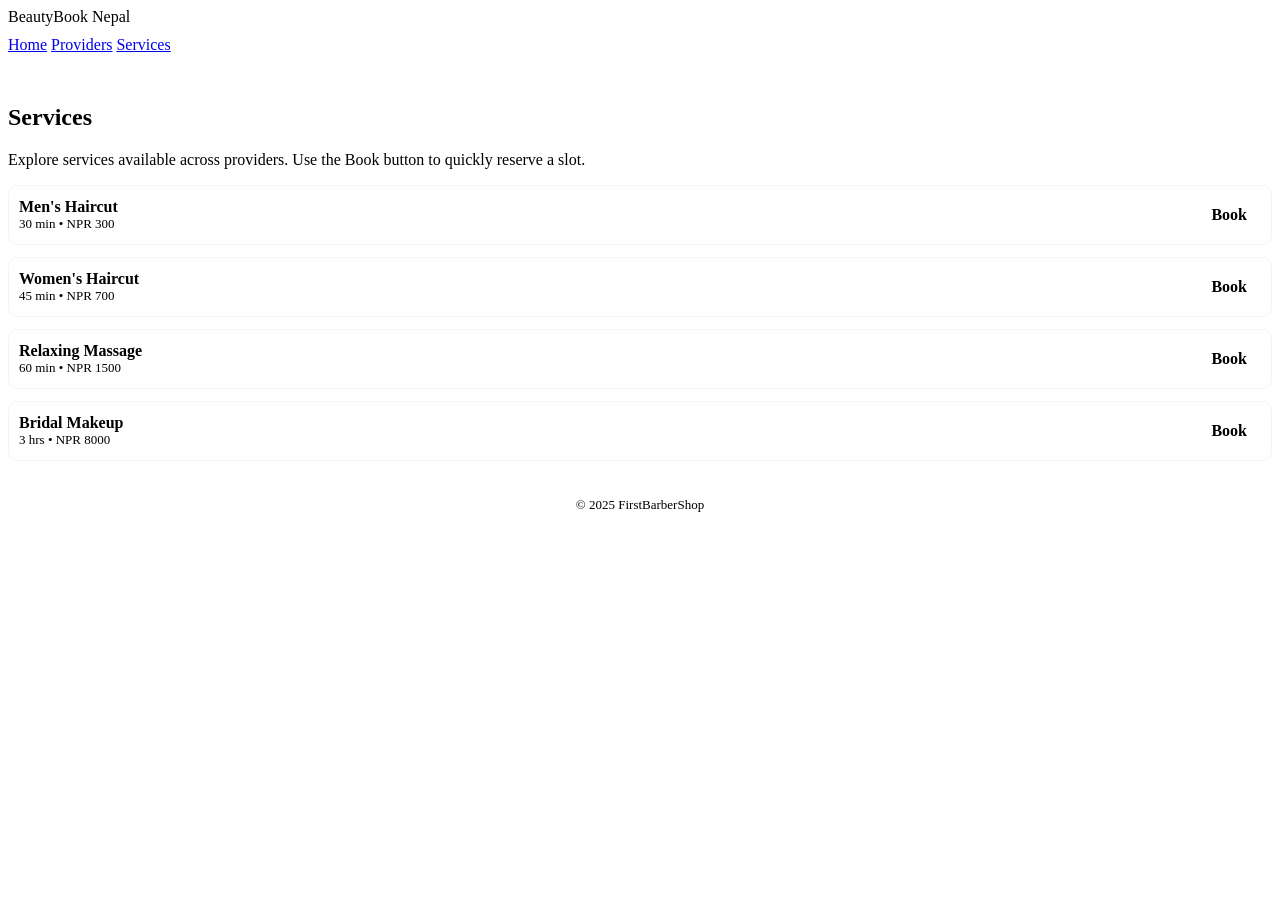
<file: assets/services.html>
<!doctype html>
<html lang="en">
<head>
<meta charset="utf-8" />
<meta name="viewport" content="width=device-width,initial-scale=1" />
<title>Services — BeautyBook Nepal</title>
<link rel="stylesheet" href="/assets/style.css">
</head>
<body>
<header class="header">
<div class="container bar">
<div class="brand">BeautyBook Nepal</div>
<nav>
<a href="/index.html">Home</a>
<a href="/providers.html">Providers</a>
<a href="/services.html">Services</a>
<a href="/book.html" class="btn btn-primary">Book Now</a>
</nav>
</div>
</header>


<main class="container">
<section class="section">
<h1>Services</h1>
<p class="muted">Explore services available across providers. Use the Book button to quickly reserve a slot.</p>


<div style="margin-top:12px" class="service-list">
<div class="service-item"><div><strong>Men's Haircut</strong><div class="muted small">30 min • NPR 300</div></div><a class="btn" href="/book.html?service=Mens+Haircut">Book</a></div>
<div class="service-item"><div><strong>Women's Haircut</strong><div class="muted small">45 min • NPR 700</div></div><a class="btn" href="/book.html?service=Womens+Haircut">Book</a></div>
<div class="service-item"><div><strong>Relaxing Massage</strong><div class="muted small">60 min • NPR 1500</div></div><a class="btn" href="/book.html?service=Massage">Book</a></div>
<div class="service-item"><div><strong>Bridal Makeup</strong><div class="muted small">3 hrs • NPR 8000</div></div><a class="btn" href="/book.html?service=Bridal+Makeup">Book</a></div>
</div>
</section>
</main>


<footer class="footer"><div class="container small muted">© 2025 FirstBarberShop</div></footer>
</body>
</html>
</file>
<file: assets/style.css>
/* Place in /assets/style.css */
.searchbar input{padding:10px 14px;border-radius:12px;border:none;min-width:220px}
.btn{background:var(--card);padding:10px 14px;border-radius:10px;text-decoration:none;color:var(--dark);font-weight:700;display:inline-block}
.btn-primary{background:linear-gradient(90deg,var(--accent),var(--accent-2));color:white;box-shadow:var(--shadow);}
.hero{padding:28px 0}
.hero-grid{display:grid;grid-template-columns:1fr 360px;gap:20px;align-items:center}
.hero h1{font-size:28px;margin:0 0 8px}
.hero p{color:var(--muted);margin:0 0 12px}
.featured{display:grid;grid-template-columns:repeat(auto-fit,minmax(240px,1fr));gap:16px}
.card{background:var(--card);border-radius:14px;box-shadow:var(--shadow);overflow:hidden}
.provider-card{display:flex;flex-direction:column}
.provider-card img{width:100%;height:170px;object-fit:cover}
.provider-body{padding:12px}
.row{display:flex;gap:12px;align-items:center}
.muted{color:var(--muted)}
.rating{background:#fff7f8;color:var(--accent);padding:6px 8px;border-radius:8px;font-weight:700}
.grid-3{display:grid;grid-template-columns:repeat(auto-fit,minmax(260px,1fr));gap:16px}
.provider-meta{display:flex;justify-content:space-between;align-items:center}
.section{padding:20px 0}
.search-filters{display:flex;gap:8px;flex-wrap:wrap}
.chips{background:#fff;padding:8px 12px;border-radius:999px;border:1px solid rgba(15,23,42,0.04)}
.footer{padding:16px 0;color:var(--muted);text-align:center}
.small{font-size:13px}
.tag{background:#f3f4f6;padding:6px 8px;border-radius:8px}
.service-list{display:grid;gap:12px}
.service-item{display:flex;align-items:center;justify-content:space-between;padding:10px;border-radius:10px;border:1px solid rgba(15,23,42,0.04);background:#fff}
.profile-hero{display:flex;gap:18px}
.profile-gallery img{width:100%;border-radius:10px}
.profile-main{padding:14px}
.badge{background:#eef2ff;color:#3730a3;padding:6px 8px;border-radius:8px;font-weight:700}
.table{width:100%;border-collapse:collapse}
.table td,.table th{padding:8px;border-bottom:1px solid #f1f5f9}
.dashboard-grid{display:grid;grid-template-columns:240px 1fr;gap:18px}
.card-slim{padding:12px;background:#fff;border-radius:12px;box-shadow:var(--shadow)}
.input{padding:10px;border-radius:8px;border:1px solid #e6edf3;width:100%}
.row-stretch{display:flex;gap:12px}
.kv{font-weight:700}
/* responsive */
@media(max-width:980px){.hero-grid{grid-template-columns:1fr}.header .bar{flex-direction:column;align-items:stretch}.dashboard-grid{grid-template-columns:1fr}}


/* accessibility focus */
a:focus{outline:3px solid rgba(255,91,127,0.18);outline-offset:2px}


/* small helpers */
.center{text-align:center}
</file>
